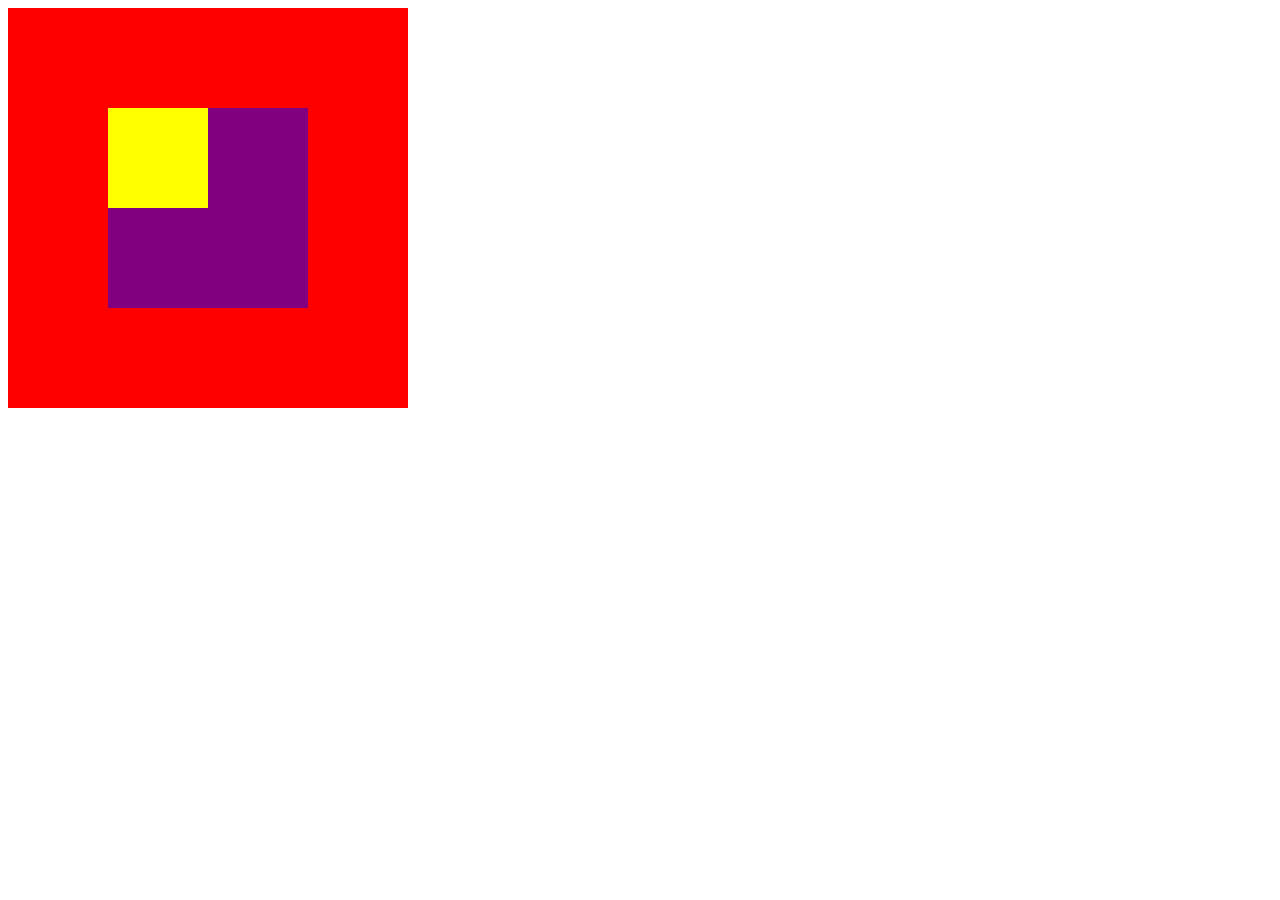
<file: parte1/index.html>
<!DOCTYPE html>
<html lang="en">
<head>
	<title> positioning2 </title>
	<meta charset="utf-8">
	<link rel="stylesheet" type="text/css" href="css/main.css">
</head>
<body>
	<div class="red"> 
		<div class="purple"> 
			<div class="yellow"> </div> </div> </div> 
			
</html>
</file>
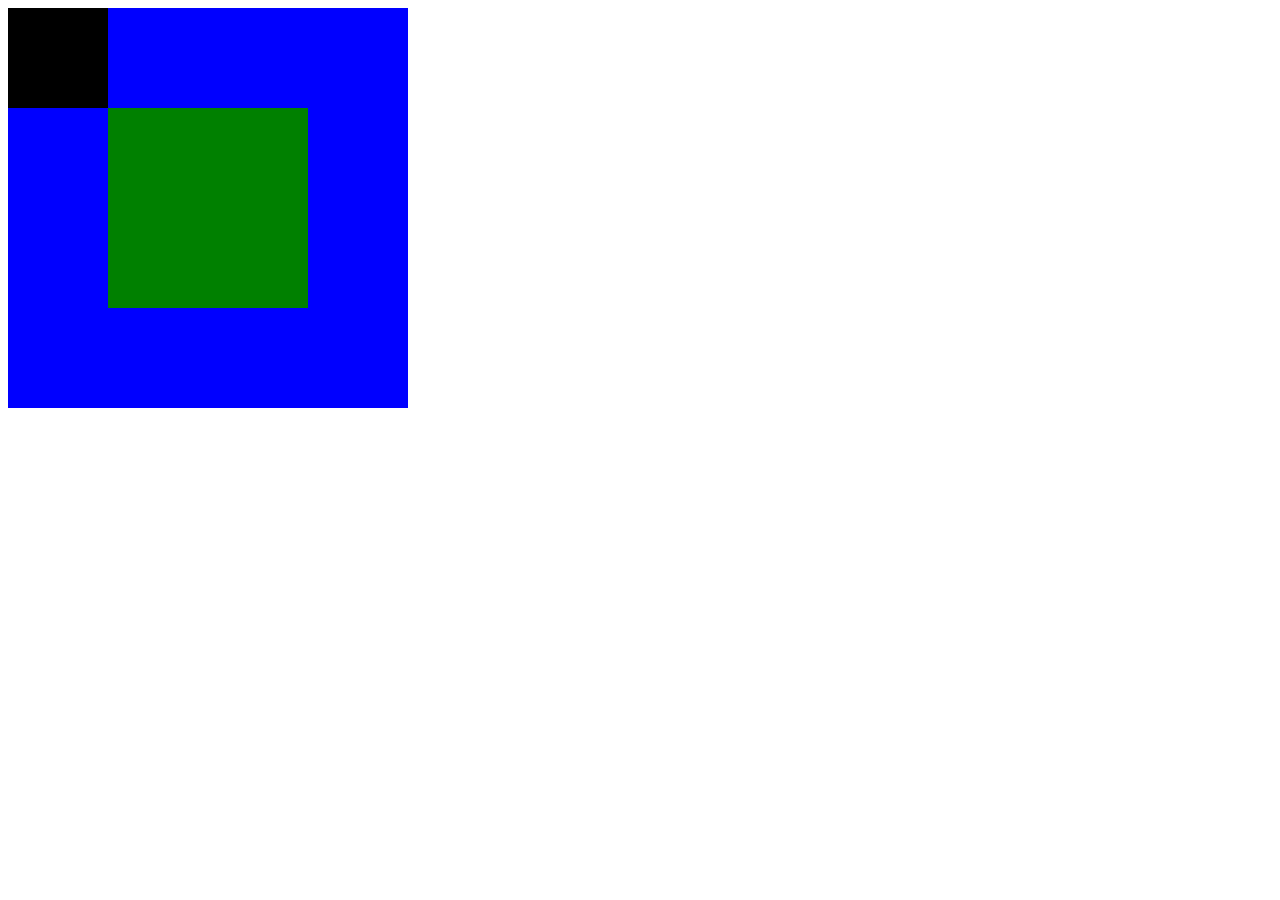
<file: parte2/index.html>
<!DOCTYPE html>
<html lang="en">
<head>
	<title> Positions2.2</title>
	<link rel="stylesheet" type="text/css" href="css/main.css">
	<meta charset="utf-8">
	
</head>
<body>
	<div class="blue"> 
		<div class="green">
			<div class="black">
			</div>
		</div>
	</div>
</body>
</html>
</file>
<file: parte1/css/main.css>
.red {
	background-color: red;
	height: 400px;
	width: 400px;
	position: static;
}
.purple {
	background-color: purple;
	height: 200px;
	width: 200px;
	position: relative;
	left: 100px;
	top: 100px;
	right: 100px;
	bottom: 100px;
}
.yellow {
	background-color: yellow;
	height: 100px;
	width: 100px;
	position: absolute;
	left: 0px;
	top: 0px;
	right: 50px;
	bottom: 100px;
}
</file>
<file: parte2/css/main.css>
.blue {
	height: 400px;
	width: 400px;
	background-color: blue;
	position: static;
}
.green {
	height: 200px;
	width: 200px;
	background-color: green;
	position: relative;
	top: 100px; 
	right:100px; 
	bottom:100px; 
	left:100px;
}

.black {
	height: 100px;
	width: 100px;
	background-color: black;
	position: relative;
	bottom: 100px;
	right: 100px;

}
</file>
